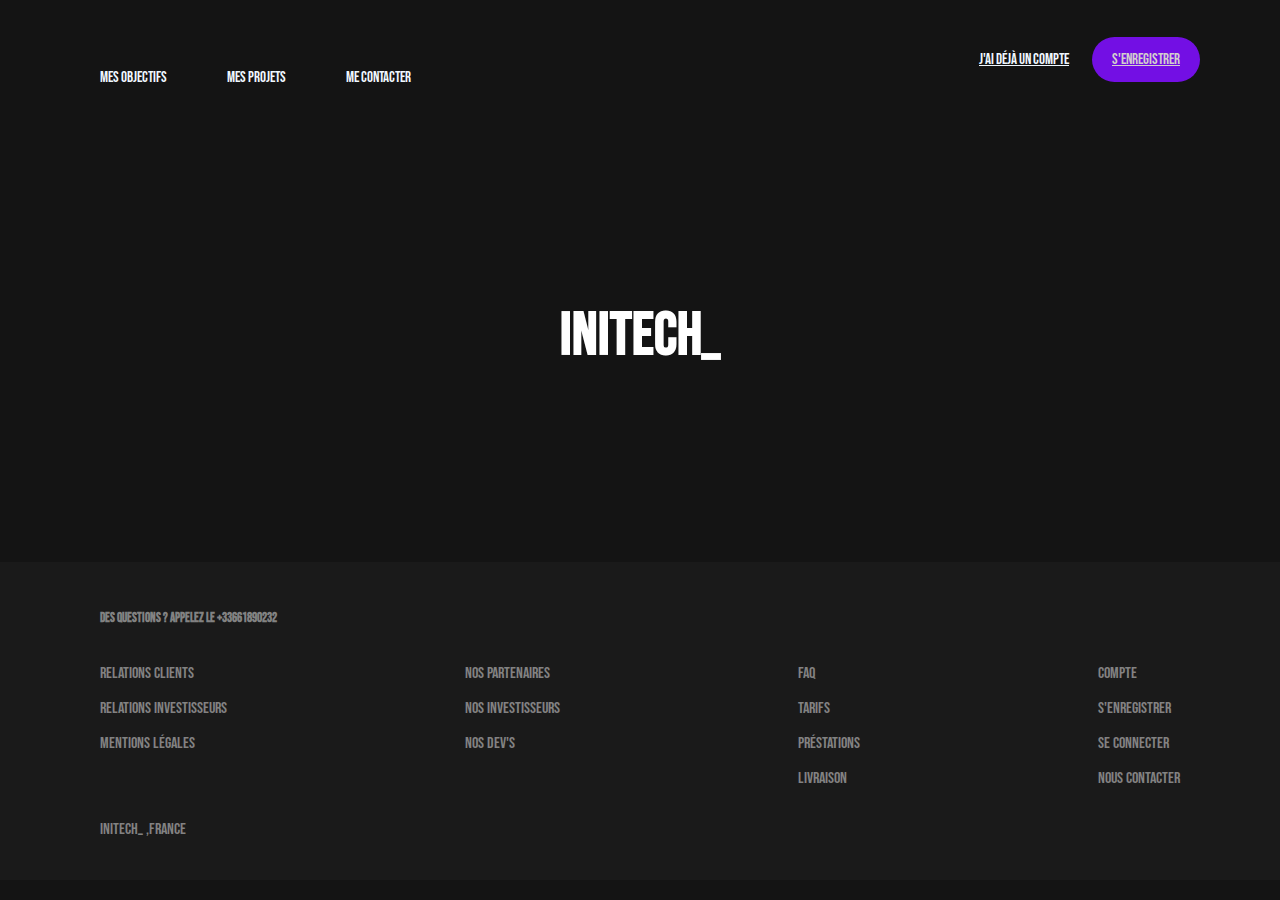
<file: index.html>
<!DOCTYPE html>
<header>
<meta charset="utf-8"/>
<meta name="viewport" content="width=device-width,initial-scale=1.0">
<link rel="stylesheet" href="style.css">
<title>Initech_</title>
</header>

<body>
<section class="page">
  <!-- Barre de navigation-->
  <nav>

    <div class="onglets">
        <a>Mes objectifs</a>
        <a>Mes projets</a>
        <a>Me contacter</a>
    </div>
    <div class="buttons">
         <a href="login.html">J'ai déjà un compte</a>
         <a id=a2 href="register.html">S'enregistrer</a>
    </div>
  </nav>
  <!-- fin de navigation-->

  <!-- HEADER-->
  <header>
    <h1>Initech_</h1>

  </header>
    <!--FIN DU HEADER-->
</section>

<!--PIED DE PAGE-->
<footer>
<h5>des questions ? appelez le +33661890232</h5>
<div class="colonnes">
  <div class="colonne">
    <p>Relations clients</p>
    <p>Relations Investisseurs</p>
    <p>Mentions légales</p>
  </div>
  <div class="colonne">
    <p>Nos Partenaires</p>
    <p>Nos Investisseurs</p>
    <p>Nos Dev's</p>
  </div>
  <div class="colonne">
    <p>FAQ</p>
    <p>Tarifs</p>
    <p>Préstations</p>
    <p>Livraison</p>
  </div>
  <div class="colonne">
    <p>Compte</p>
    <p>S'enregistrer</p>
    <p>Se connecter</p>
    <p>Nous contacter</p>
  </div>
</div>
    <p>Initech_ ,France</p>
</footer>

<!-- FIN DE PIED DE PAGE-->


</body>
</file>
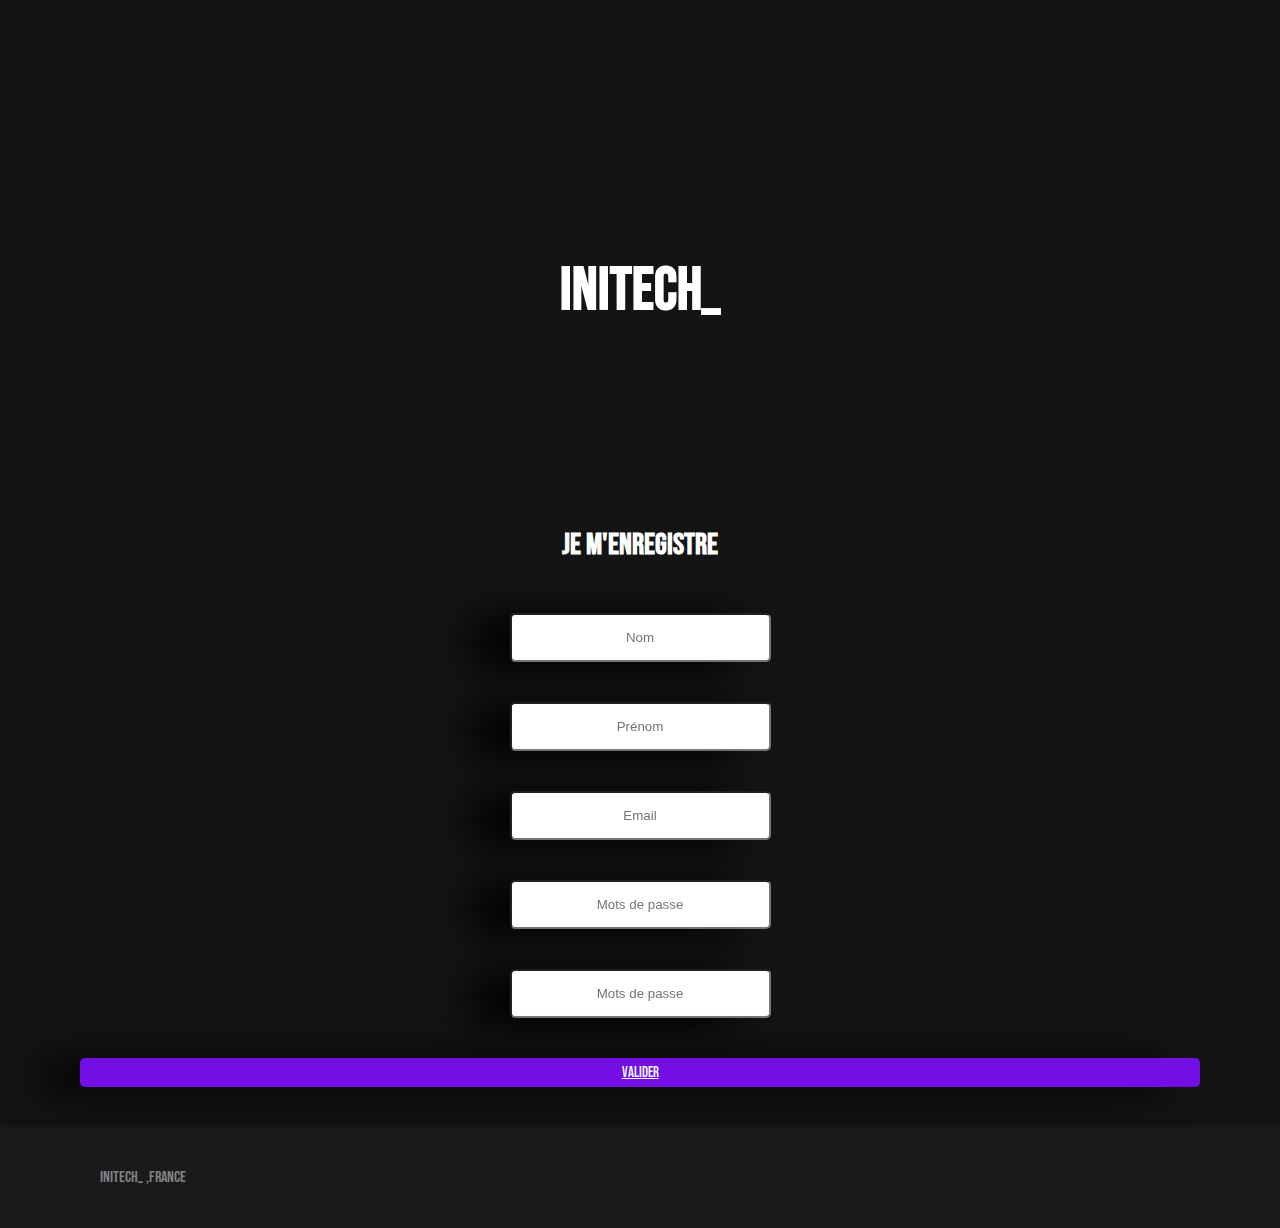
<file: register.html>
<!DOCTYPE html>
<header>
<meta charset="utf-8"/>
<meta name="viewport" content="width=device-width,initial-scale=1.0">
<link rel="stylesheet" href="style.css">
<title>Initech_</title>
</header>

<body>
<section class="page">
  <!-- Barre de navigation-->
  <nav>

    <div class="onglets">
       
    </div>
    <div class="buttons">
        
    </div>
  </nav>
  <!-- fin de navigation-->

  <!-- HEADER-->
  <header>
    <h1>Initech_</h1>
    <h2>Je m'enregistre</h2>
    <input class="input" type="text" name="Nom" size="25px" placeholder="Nom" required>
    <input class="input" type="text" name="Prénom" size="25px" placeholder="Prénom" required>
    <input class="input" type="email" name="Email" size="25px" placeholder="Email" required>
    <input class="input" type="password" name="password" size="25px" placeholder="Mots de passe" required>
    <input class="input" type="password" name="confirmpass" size="25px" placeholder="Mots de passe" required>
    <a class=loginconfirm  href="login.html">VALIDER</a>
  </header>
    <!--FIN DU HEADER-->
</section>

<!--PIED DE PAGE-->
<footer>


    <p>Initech_ ,France</p>
</footer>

<!-- FIN DE PIED DE PAGE-->


</body>
</file>
<file: style.css>
@import url('https://fonts.googleapis.com/css2?family=Bebas+Neue&display=swap');
body
{
    font-family: 'Bebas Neue', cursive;
    background-color: #141414;
    padding:0;
    margin:0;
    color:#ffff;
}
body .page
{
    margin: 20px 80px ;

}
/* Début de la barre de navigation */
nav{
    display: flex;
    flex-wrap: wrap;
    justify-content:space-between ;
    position:sticky;
    top: 0;
    background-color: #141414;
    padding: 10px 0px ;

}
nav .onglets{
display:flex;
flex-wrap: wrap;
margin-top: 5px;
}

nav .onglets a{
    margin-right: 20px;
    cursor:pointer;
    

}
nav  button{
    padding: 13px 20px;
    border-radius: 15px;
    font-size: 15px;
    cursor: pointer;
    outline:none
    
}

    a{
    padding: 13px 20px;
    font-size: 15px;
    border-radius: 15px;
   color:aliceblue;


}  
    #a2{
    color: rgb(211, 206, 206);
    background-color: rgb(115, 15, 228);
    border-radius: 40px;

}
/* Fin barre de la navigation */

/* HEADER & Input */
header{
    margin-top: 40px;
    background:url('https://get.wallhere.com/photo/black-red-glass-Sun-texture-circle-warm-colors-light-color-line-darkness-computer-wallpaper-macro-photography-145274.jpg');

}
header h1{
    animation: h1anim 1s ease 0s 1 normal forwards;
    text-align: center;
    font-size: 60px;
    padding: 150px;
    background-repeat: no-repeat;
    background-position: center;
    background-size: 400px 400px;
}
header h2{
    text-align: center;
    font-size: 30px;
    padding: 10px;
    

}
.input{
    margin: 40px auto;
    padding: 15px 20px;
    border-radius: 5px;
    background-color: rgb(255, 255, 255);
    text-align: center;
   display: flex;
   justify-content: center;
    animation: enregistrement 1s linear 0s 1 normal forwards;
        filter: drop-shadow(-38px 5px 20px rgb(0, 0, 0));
}
.loginconfirm{
    margin: 40px auto;
    padding: 5px 20px;
    border-radius: 5px;
    background-color: rgb(115, 15, 228);
    text-align: center;
   display: flex;
   justify-content: center;
    animation: enregistrement 1s linear 0s 1 normal forwards;
        filter: drop-shadow(-38px 5px 20px rgb(0, 0, 0));
    text-align: center;    
}

.identifiant{
    margin: 40px auto;
    padding: 5px 20px;
    border-radius: 5px;
    background-color: rgb(255, 251, 253);
    text-align: center;
    display: flex;
    justify-content: center;
     animation: enregistrement 1s linear 0s 1 normal forwards;
        filter: drop-shadow(-38px 5px 20px rgb(0, 0, 0));
    text-align: center;    
}


/* FIN DU HEADER & Input */

/* Pied de la page*/
footer{
    background-color: #1a1a1a;
    padding: 25px 100px;
    color: #828282
    
}
footer .colonnes{
    cursor:pointer;
    display: flex;
    flex-wrap: wrap;
    justify-content: space-between;
}
/* Fin de pied de la page*/


/* Modification pour l'affichage mobile */
@media screen and (max-width: 640px) {
    body .page{
        margin: 10px;

    }
    nav .onglets{
        display: none ;
    }
    header{
        margin-top: 20px;
        background-size: 400px ;
        background-repeat: no-repeat;
    }
    header h1{
        font-size: 30px;
        padding: 100px;

    }
    /* Animation */
}
@keyframes h1anim {
	0% {
		transform: scale(0);
		transform-origin: 0% 50%;
	}

	100% {
		transform: scale(1);
		transform-origin: 0% 50%;
	}
}
@keyframes enregistrement {
	0% {
		opacity: 0;
		transform: scale(0.1);
	}

	100% {
		opacity: 1;
		transform: scale(1);
	}
}
</file>
